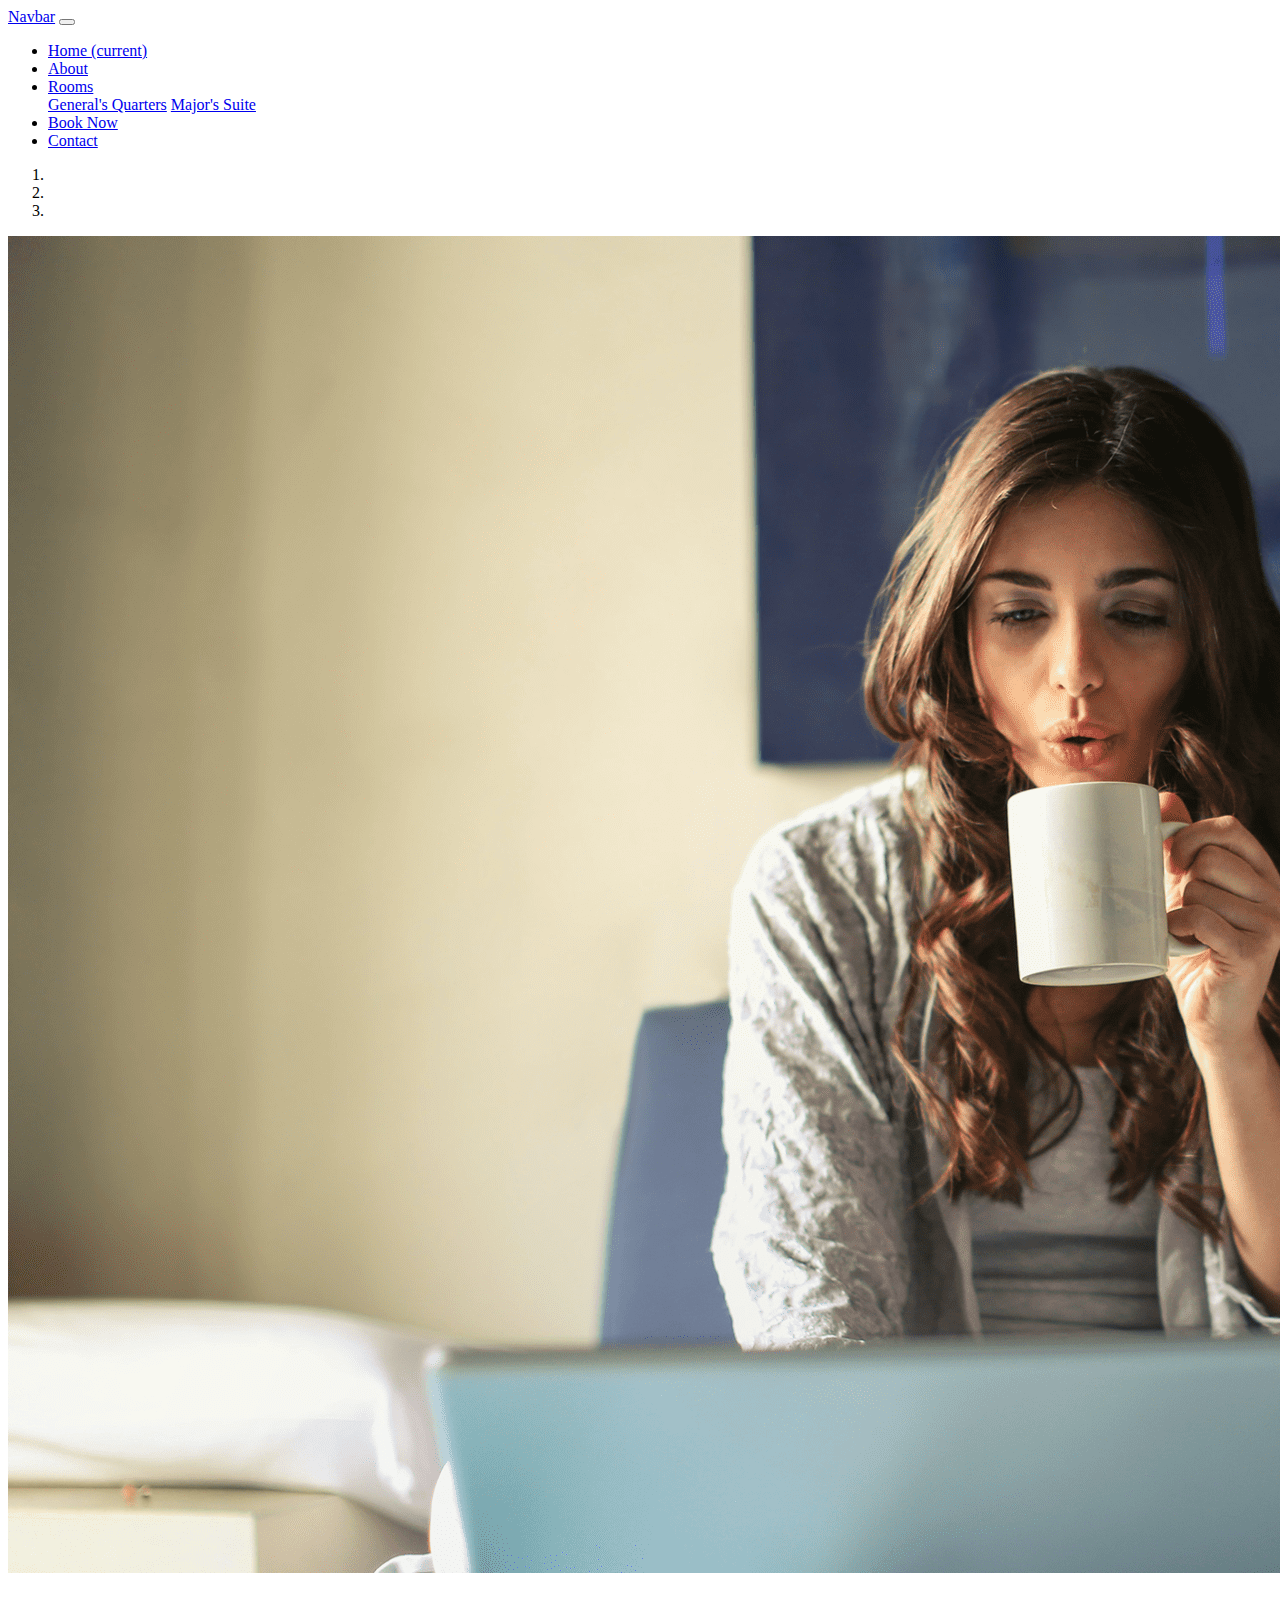
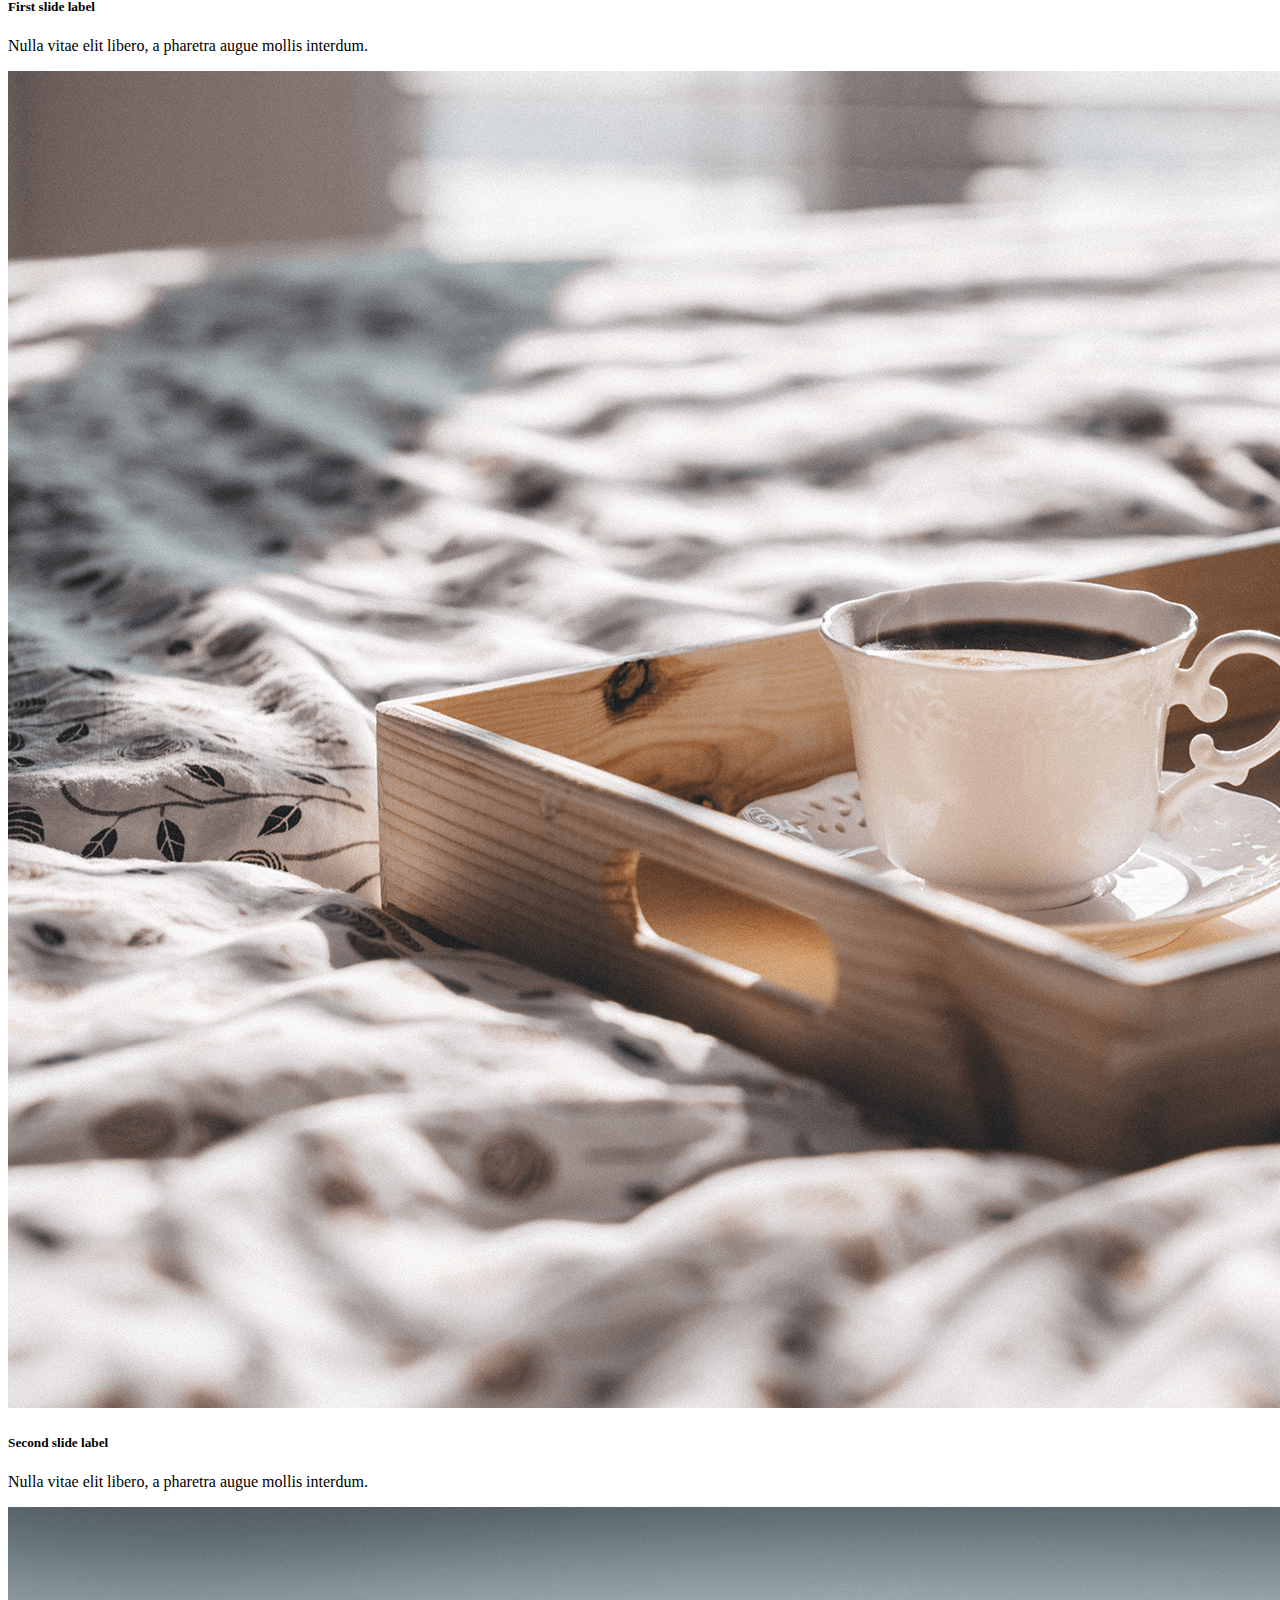
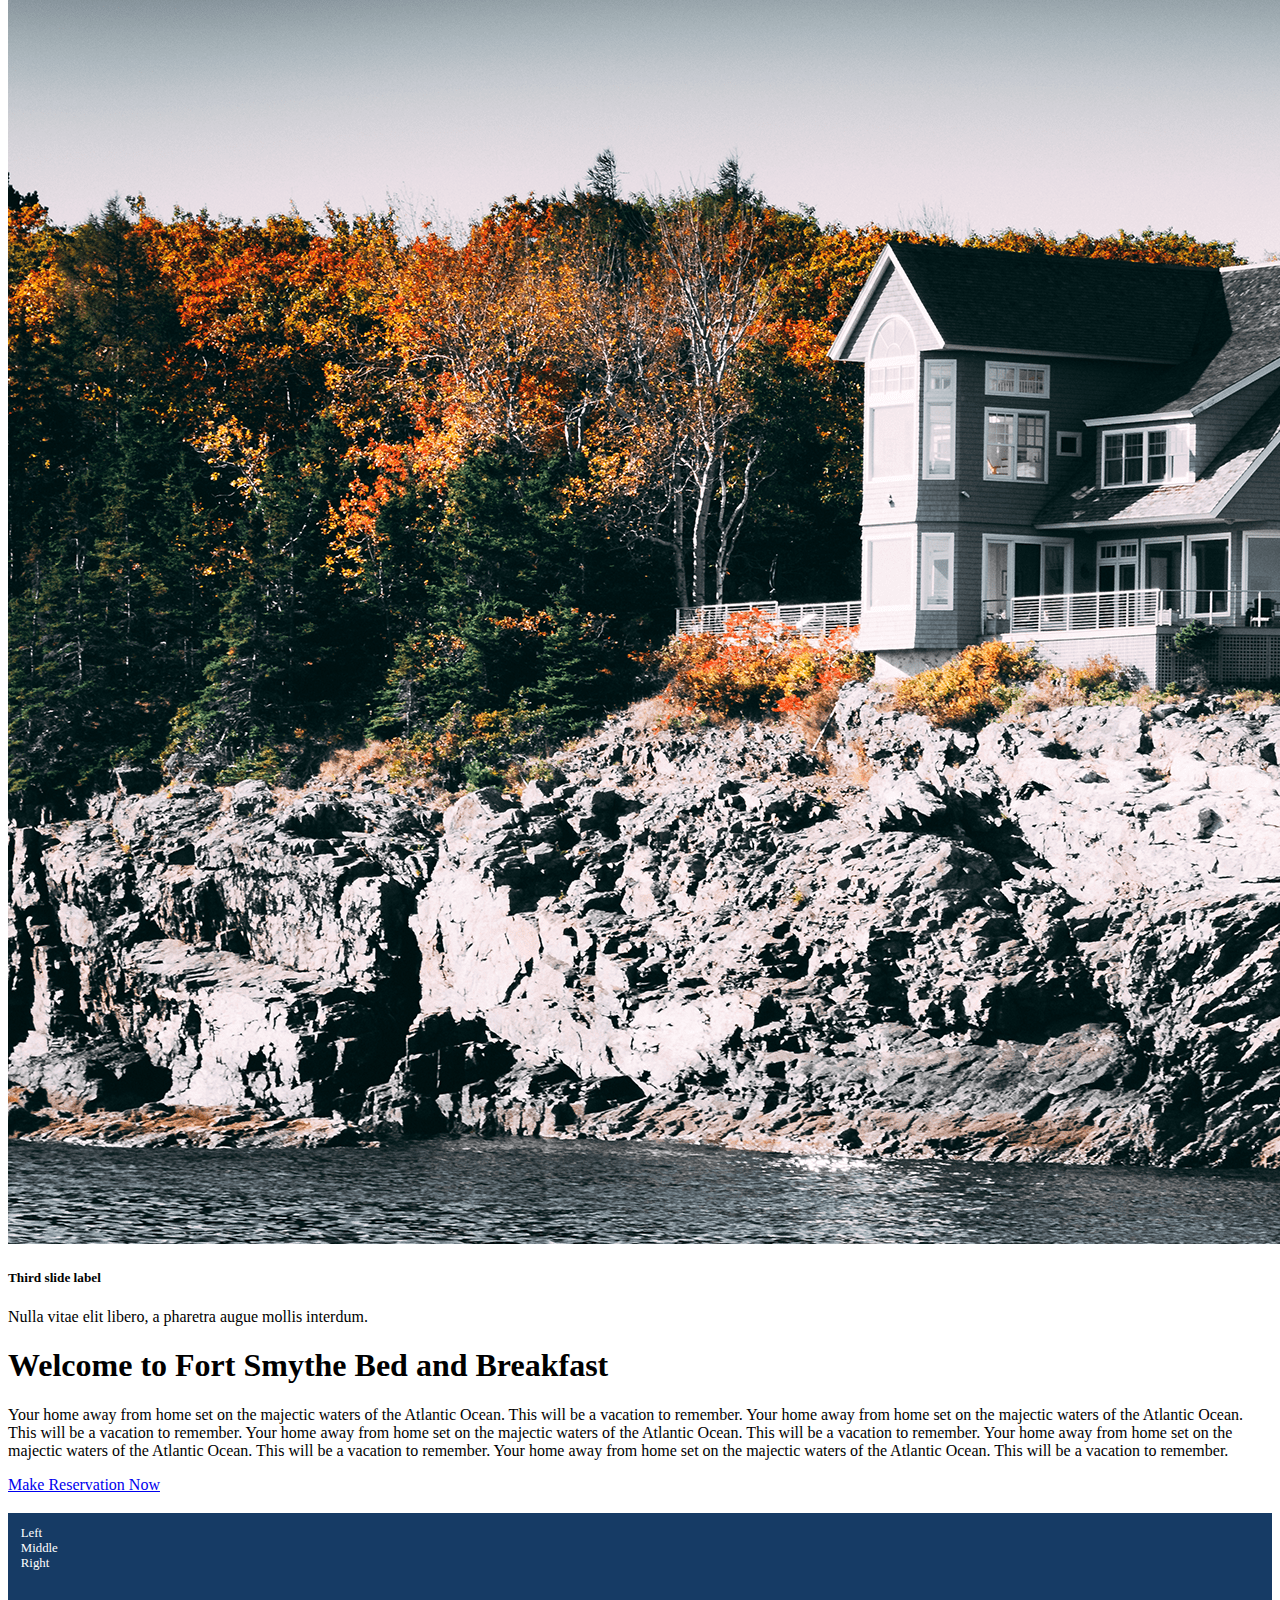
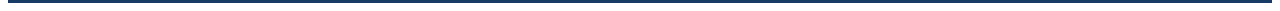
<file: html-source/index.html>
<!doctype html>
<html lang="en">

	<head>
		<meta charset="utf-8">
    	<meta name="viewport" content="width=device-width, initial-scale=1">
		<title>My nice page</title>

		<link rel="stylesheet" href="https://cdn.jsdelivr.net/npm/bootstrap@4.5.3/dist/css/bootstrap.min.css" integrity="sha384-TX8t27EcRE3e/ihU7zmQxVncDAy5uIKz4rEkgIXeMed4M0jlfIDPvg6uqKI2xXr2" crossorigin="anonymous">

		<style>
			.my-footer {
					height: 5em;
					background-color: #163b65;
					margin-top: 1.5em;
					padding: 1em;
					color: white;
					font-size: 80%;
			}

			p {

			}

		</style>

	</head>

	<body>

				<nav class="navbar navbar-expand-lg navbar-dark bg-dark">
		  <a class="navbar-brand" href="#">Navbar</a>
		  <button class="navbar-toggler" type="button" data-toggle="collapse" data-target="#navbarSupportedContent" aria-controls="navbarSupportedContent" aria-expanded="false" aria-label="Toggle navigation">
		    <span class="navbar-toggler-icon"></span>
		  </button>

		  <div class="collapse navbar-collapse" id="navbarSupportedContent">
		    <ul class="navbar-nav mr-auto">
		      <li class="nav-item active">
		        <a class="nav-link" href="index.html">Home <span class="sr-only">(current)</span></a>
		      </li>
		      <li class="nav-item">
		        <a class="nav-link" href="about.html">About</a>
		      </li>
		      <li class="nav-item dropdown">
		        <a class="nav-link dropdown-toggle" href="#" id="navbarDropdown" role="button" data-toggle="dropdown" aria-haspopup="true" aria-expanded="false">
		          Rooms
		        </a>
		        <div class="dropdown-menu" aria-labelledby="navbarDropdown">
		          <a class="dropdown-item" href="generals.html">General's Quarters</a>
		          <a class="dropdown-item" href="majors.html">Major's Suite</a>
		     
		        </div>
		      </li>
		      <li class="nav-item">
		        <a class="nav-link" href="reservation.html" tabindex="-1" aria-disabled="true">Book Now</a>
		      </li>
		      <li class="nav-item">
		        <a class="nav-link" href="contact.html" tabindex="-1" aria-disabled="true">Contact</a>
		      </li>
		    </ul>
		    
		  </div>
		</nav>


		<div id="main-carousel" class="carousel slide carousel-fade" data-ride="carousel">
				<ol class="carousel-indicators">
				    <li data-target="#main-carousel" data-slide-to="0" class="active"></li>
				    <li data-target="#main-carousel" data-slide-to="1"></li>
				    <li data-target="#main-carousel" data-slide-to="2"></li>
				  </ol>
				  	
					<div class="carousel-inner">
					    <div class="carousel-item active">
					        <img src="static/images/woman-laptop.png" class="d-block w-100" alt="Woman and laptop">
					        <div class="carousel-caption d-none d-md-block">
						        <h5>First slide label</h5>
						        <p>Nulla vitae elit libero, a pharetra augue mollis interdum.</p>
					      	</div>
					    </div>
					    <div class="carousel-item">
					      <img src="static/images/tray.png" class="d-block w-100" alt="Tray with coffee">
					      <div class="carousel-caption d-none d-md-block">
						        <h5>Second slide label</h5>
						        <p>Nulla vitae elit libero, a pharetra augue mollis interdum.</p>
					      	</div>
					    </div>
					    <div class="carousel-item">
					      <img src="static/images/outside.png" class="d-block w-100" alt="Outside">
					      <div class="carousel-caption d-none d-md-block">
						        <h5>Third slide label</h5>
						        <p>Nulla vitae elit libero, a pharetra augue mollis interdum.</p>
					      	</div>
					    </div>
					  </div>
				</div>


		<div class="container">
			

			<div class="row">
				<div class="col">
						<h1 class="text-center mt-4">Welcome to Fort Smythe Bed and Breakfast</h1>
						<p>Your home away from home set on the majectic waters of the Atlantic Ocean. This will be a vacation to remember. Your home away from home set on the majectic waters of the Atlantic Ocean. This will be a vacation to remember. Your home away from home set on the majectic waters of the Atlantic Ocean. This will be a vacation to remember. Your home away from home set on the majectic waters of the Atlantic Ocean. This will be a vacation to remember. Your home away from home set on the majectic waters of the Atlantic Ocean. This will be a vacation to remember.</p>
					</div>
				</div>

				<div class="row">
					
					<div class="col text-center">
							
							<a href="/make-reservation" class="btn btn-success">Make Reservation Now</a>

					</div>

				</div>




		</div>

		<div class="row my-footer">
					
					<div class="col">
						
						Left
					</div>

					<div class="col">
						
						Middle
					</div>

					<div class="col">
						
						Right
					</div>

				</div>

		
			<script src="https://code.jquery.com/jquery-3.5.1.slim.min.js" integrity="sha384-DfXdz2htPH0lsSSs5nCTpuj/zy4C+OGpamoFVy38MVBnE+IbbVYUew+OrCXaRkfj" crossorigin="anonymous"></script>
	    <script src="https://cdn.jsdelivr.net/npm/popper.js@1.16.1/dist/umd/popper.min.js" integrity="sha384-9/reFTGAW83EW2RDu2S0VKaIzap3H66lZH81PoYlFhbGU+6BZp6G7niu735Sk7lN" crossorigin="anonymous"></script>
	    <script src="https://cdn.jsdelivr.net/npm/bootstrap@4.5.3/dist/js/bootstrap.min.js" integrity="sha384-w1Q4orYjBQndcko6MimVbzY0tgp4pWB4lZ7lr30WKz0vr/aWKhXdBNmNb5D92v7s" crossorigin="anonymous"></script>

	</body>

</html>
</file>
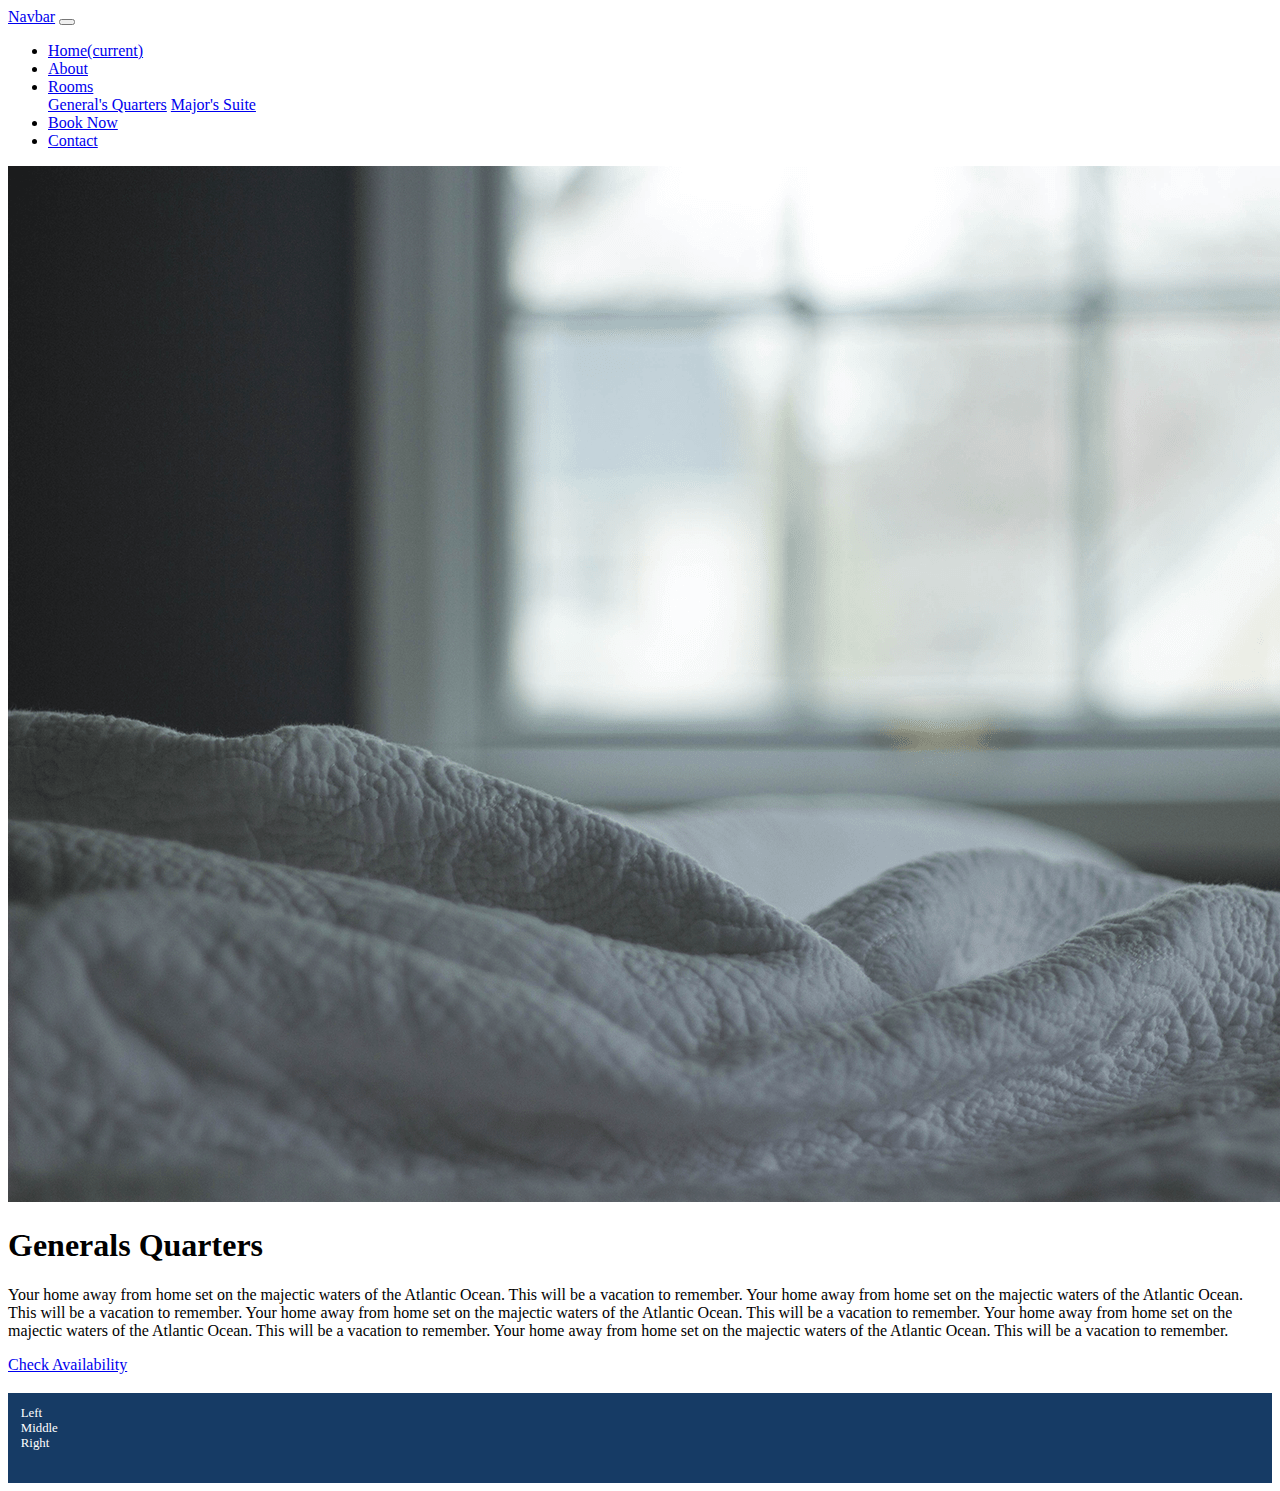
<file: html-source/generals.html>
<!doctype html>
<html lang="en">

	<head>
		<meta charset="utf-8">
    	<meta name="viewport" content="width=device-width, initial-scale=1">
		<title>My nice page</title>

		<link rel="stylesheet" href="https://cdn.jsdelivr.net/npm/bootstrap@4.5.3/dist/css/bootstrap.min.css" integrity="sha384-TX8t27EcRE3e/ihU7zmQxVncDAy5uIKz4rEkgIXeMed4M0jlfIDPvg6uqKI2xXr2" crossorigin="anonymous">

		<style>
			.my-footer {
					height: 5em;
					background-color: #163b65;
					margin-top: 1.5em;
					padding: 1em;
					color: white;
					font-size: 80%;
			}

			.room-image {
				max-height: 50%;
			}

			p {

			}

		</style>

	</head>

	<body>

				<nav class="navbar navbar-expand-lg navbar-dark bg-dark">
		  <a class="navbar-brand" href="#">Navbar</a>
		  <button class="navbar-toggler" type="button" data-toggle="collapse" data-target="#navbarSupportedContent" aria-controls="navbarSupportedContent" aria-expanded="false" aria-label="Toggle navigation">
		    <span class="navbar-toggler-icon"></span>
		  </button>

		  <div class="collapse navbar-collapse" id="navbarSupportedContent">
		    <ul class="navbar-nav mr-auto">
		      <li class="nav-item active">
		        <a class="nav-link" href="index.html">Home<span class="sr-only">(current)</span></a>
		      </li>
		      <li class="nav-item">
		        <a class="nav-link" href="about.html">About</a>
		      </li>
		      <li class="nav-item dropdown">
		        <a class="nav-link dropdown-toggle" href="#" id="navbarDropdown" role="button" data-toggle="dropdown" aria-haspopup="true" aria-expanded="false">
		          Rooms
		        </a>
		        <div class="dropdown-menu" aria-labelledby="navbarDropdown">
		          <a class="dropdown-item" href="generals.html">General's Quarters</a>
		          <a class="dropdown-item" href="majors.html">Major's Suite</a>
		     
		        </div>
		      </li>
		      <li class="nav-item">
		        <a class="nav-link" href="reservation.html" tabindex="-1" aria-disabled="true">Book Now</a>
		      </li>
		      <li class="nav-item">
		        <a class="nav-link" href="contact.html" tabindex="-1" aria-disabled="true">Contact</a>
		      </li>
		    </ul>
		    
		  </div>
		</nav>


		

		<div class="container">

			<div class="row">
				<div class="col-lg-6 col-md-6 col-sm-12 col-xs-12 img-thumbnail rounded mx-auto d-block room-image">
					<img src="static/images/generals-quarters.png" class="img-fluid" alt="room image">
				</div>
			</div>
			

			<div class="row">
				<div class="col">
						<h1 class="text-center mt-4">Generals Quarters</h1>
						<p>Your home away from home set on the majectic waters of the Atlantic Ocean. This will be a vacation to remember. Your home away from home set on the majectic waters of the Atlantic Ocean. This will be a vacation to remember. Your home away from home set on the majectic waters of the Atlantic Ocean. This will be a vacation to remember. Your home away from home set on the majectic waters of the Atlantic Ocean. This will be a vacation to remember. Your home away from home set on the majectic waters of the Atlantic Ocean. This will be a vacation to remember.</p>
					</div>
				</div>

				<div class="row">
					
					<div class="col text-center">
							
							<a href="/make-reservation-gq" class="btn btn-success">Check Availability</a>

					</div>

				</div>




		</div>

		<div class="row my-footer">
					
					<div class="col">
						
						Left
					</div>

					<div class="col">
						
						Middle
					</div>

					<div class="col">
						
						Right
					</div>

				</div>

		
			<script src="https://code.jquery.com/jquery-3.5.1.slim.min.js" integrity="sha384-DfXdz2htPH0lsSSs5nCTpuj/zy4C+OGpamoFVy38MVBnE+IbbVYUew+OrCXaRkfj" crossorigin="anonymous"></script>
	    <script src="https://cdn.jsdelivr.net/npm/popper.js@1.16.1/dist/umd/popper.min.js" integrity="sha384-9/reFTGAW83EW2RDu2S0VKaIzap3H66lZH81PoYlFhbGU+6BZp6G7niu735Sk7lN" crossorigin="anonymous"></script>
	    <script src="https://cdn.jsdelivr.net/npm/bootstrap@4.5.3/dist/js/bootstrap.min.js" integrity="sha384-w1Q4orYjBQndcko6MimVbzY0tgp4pWB4lZ7lr30WKz0vr/aWKhXdBNmNb5D92v7s" crossorigin="anonymous"></script>

	</body>

</html>
</file>
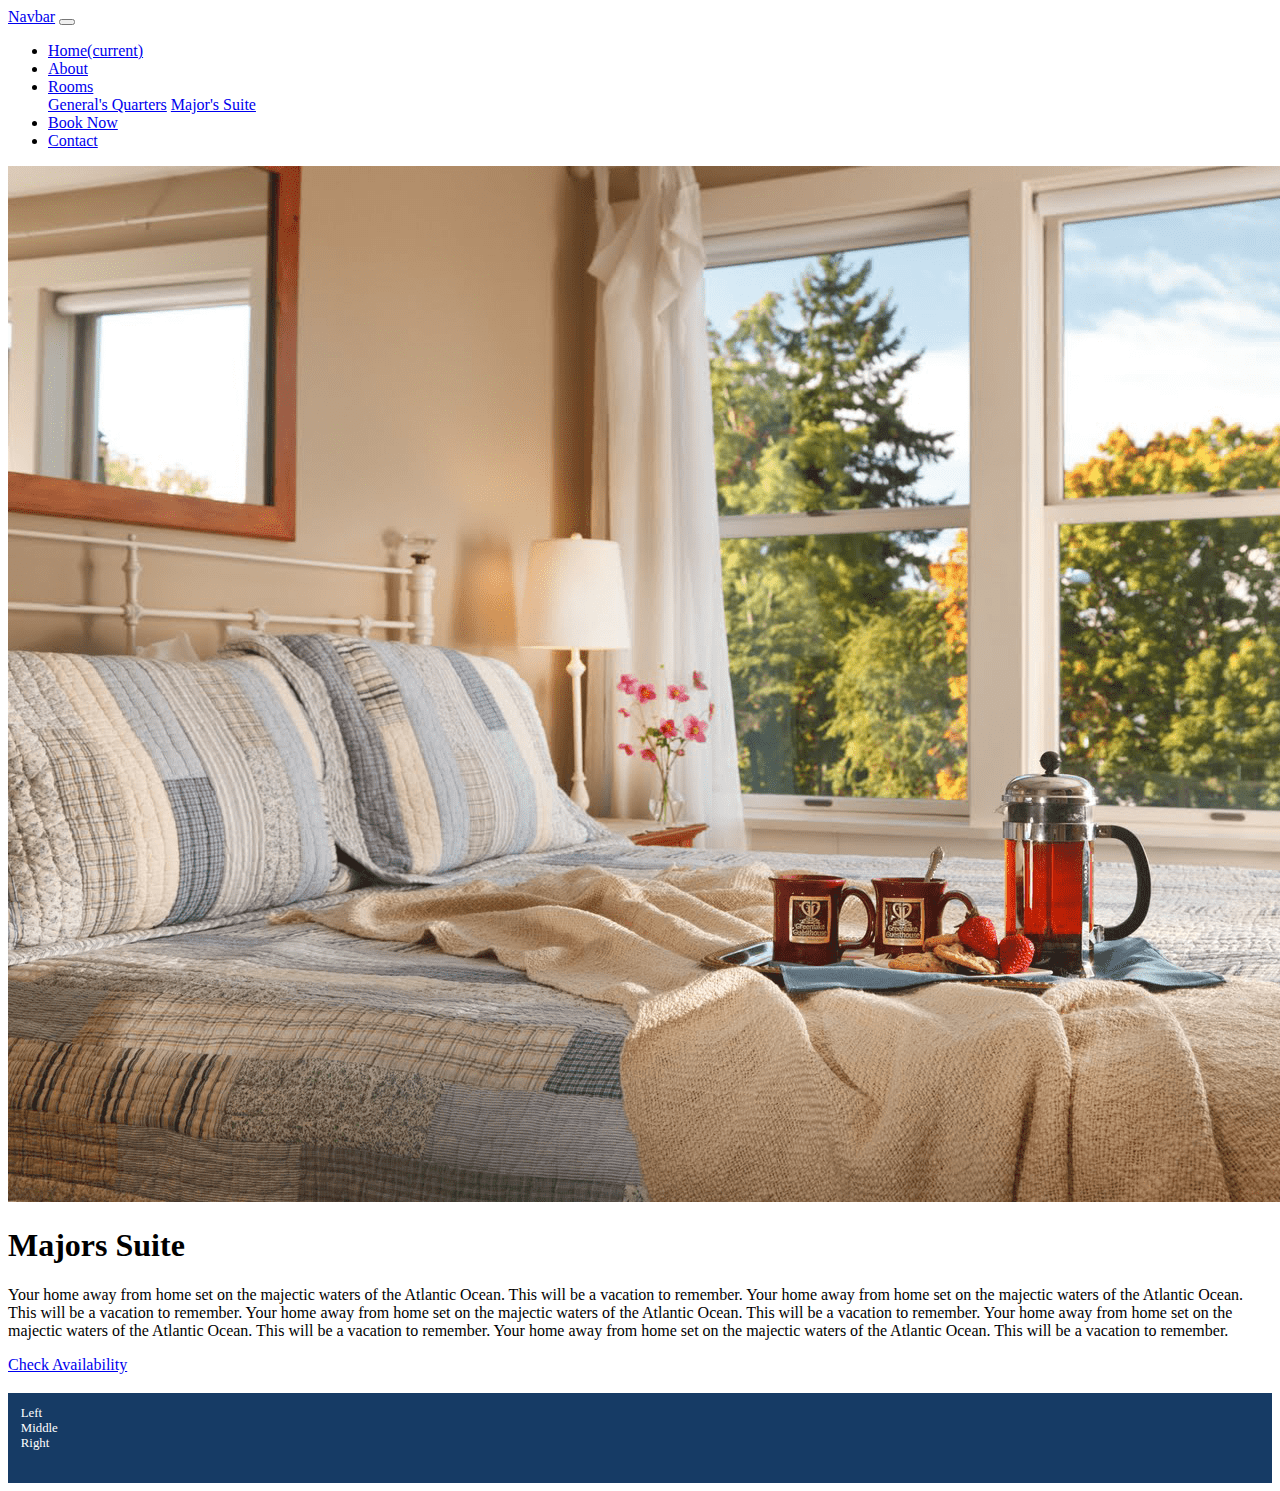
<file: html-source/majors.html>
<!doctype html>
<html lang="en">

	<head>
		<meta charset="utf-8">
    	<meta name="viewport" content="width=device-width, initial-scale=1">
		<title>My nice page</title>

		<link rel="stylesheet" href="https://cdn.jsdelivr.net/npm/bootstrap@4.5.3/dist/css/bootstrap.min.css" integrity="sha384-TX8t27EcRE3e/ihU7zmQxVncDAy5uIKz4rEkgIXeMed4M0jlfIDPvg6uqKI2xXr2" crossorigin="anonymous">
		<link rel="stylesheet" type="text/css" href="static/css/styles.css">

		

	</head>

	<body>

				<nav class="navbar navbar-expand-lg navbar-dark bg-dark">
		  <a class="navbar-brand" href="#">Navbar</a>
		  <button class="navbar-toggler" type="button" data-toggle="collapse" data-target="#navbarSupportedContent" aria-controls="navbarSupportedContent" aria-expanded="false" aria-label="Toggle navigation">
		    <span class="navbar-toggler-icon"></span>
		  </button>

		  <div class="collapse navbar-collapse" id="navbarSupportedContent">
		    <ul class="navbar-nav mr-auto">
		      <li class="nav-item active">
		        <a class="nav-link" href="index.html">Home<span class="sr-only">(current)</span></a>
		      </li>
		      <li class="nav-item">
		        <a class="nav-link" href="about.html">About</a>
		      </li>
		      <li class="nav-item dropdown">
		        <a class="nav-link dropdown-toggle" href="#" id="navbarDropdown" role="button" data-toggle="dropdown" aria-haspopup="true" aria-expanded="false">
		          Rooms
		        </a>
		        <div class="dropdown-menu" aria-labelledby="navbarDropdown">
		          <a class="dropdown-item" href="generals.html">General's Quarters</a>
		          <a class="dropdown-item" href="majors.html">Major's Suite</a>
		     
		        </div>
		      </li>
		      <li class="nav-item">
		        <a class="nav-link" href="reservation.html" tabindex="-1" aria-disabled="true">Book Now</a>
		      </li>
		      <li class="nav-item">
		        <a class="nav-link" href="contact.html" tabindex="-1" aria-disabled="true">Contact</a>
		      </li>
		    </ul>
		    
		  </div>
		</nav>


		

		<div class="container">

			<div class="row">
				<div class="col-lg-6 col-md-6 col-sm-12 col-xs-12 img-thumbnail rounded mx-auto d-block room-image">
					<img src="static/images/marjors-suite.png" class="img-fluid" alt="room image">
				</div>
			</div>
			

			<div class="row">
				<div class="col">
						<h1 class="text-center mt-4">Majors Suite</h1>
						<p>Your home away from home set on the majectic waters of the Atlantic Ocean. This will be a vacation to remember. Your home away from home set on the majectic waters of the Atlantic Ocean. This will be a vacation to remember. Your home away from home set on the majectic waters of the Atlantic Ocean. This will be a vacation to remember. Your home away from home set on the majectic waters of the Atlantic Ocean. This will be a vacation to remember. Your home away from home set on the majectic waters of the Atlantic Ocean. This will be a vacation to remember.</p>
					</div>
				</div>

				<div class="row">
					
					<div class="col text-center">
							
							<a href="/make-reservation-ms" class="btn btn-success">Check Availability</a>

					</div>

				</div>




		</div>

		<div class="row my-footer">
					
					<div class="col">
						
						Left
					</div>

					<div class="col">
						
						Middle
					</div>

					<div class="col">
						
						Right
					</div>

				</div>

		
			<script src="https://code.jquery.com/jquery-3.5.1.slim.min.js" integrity="sha384-DfXdz2htPH0lsSSs5nCTpuj/zy4C+OGpamoFVy38MVBnE+IbbVYUew+OrCXaRkfj" crossorigin="anonymous"></script>
	    <script src="https://cdn.jsdelivr.net/npm/popper.js@1.16.1/dist/umd/popper.min.js" integrity="sha384-9/reFTGAW83EW2RDu2S0VKaIzap3H66lZH81PoYlFhbGU+6BZp6G7niu735Sk7lN" crossorigin="anonymous"></script>
	    <script src="https://cdn.jsdelivr.net/npm/bootstrap@4.5.3/dist/js/bootstrap.min.js" integrity="sha384-w1Q4orYjBQndcko6MimVbzY0tgp4pWB4lZ7lr30WKz0vr/aWKhXdBNmNb5D92v7s" crossorigin="anonymous"></script>

	</body>

</html>
</file>
<file: html-source/static/css/styles.css>
.my-footer {
					height: 5em;
					background-color: #163b65;
					margin-top: 1.5em;
					padding: 1em;
					color: white;
					font-size: 80%;
			}

			.room-image {
				max-height: 50%;
			}

			.swal2-popup {
				overflow: visible !important;
			}

			/* override styles here */
			.notie-container {
				box-shadow: none;
				}

			.datepicker {
				z-index: 10000;
			}
</file>
